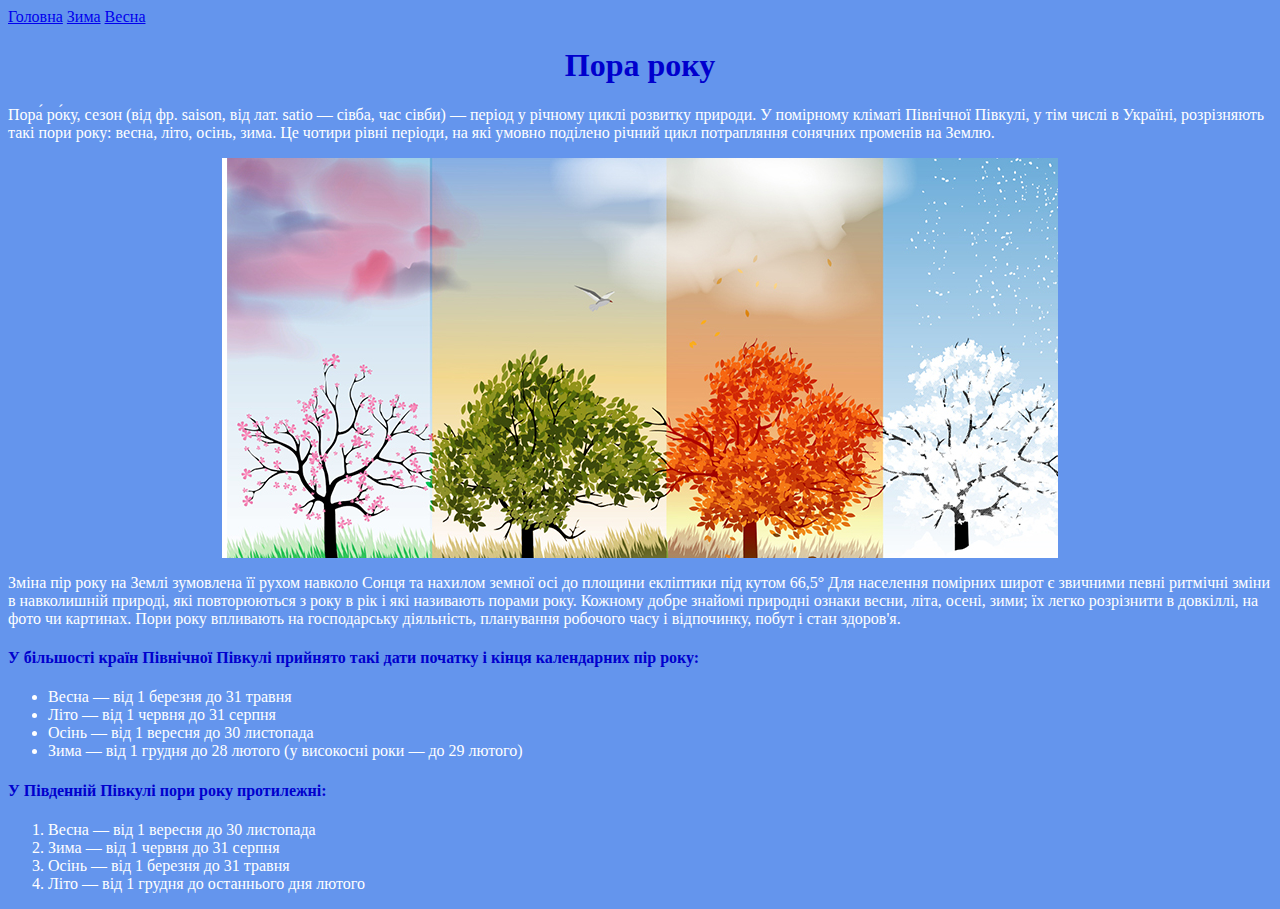
<file: index.html>
<!DOCTYPE html>
<html lang="en">
<head>
	<meta charset="UTF-8">
	<meta name="viewport" content="width=device-width, initial-scale=1.0">
	<title>Пора року</title>

	<link rel="stylesheet" type="text/css" href="style.css">
</head>
<body>
	<header>
		<a href="index.html">Головна</a>
		<a href="winter.html">Зима</a>
		<a href="spring.html">Весна</a>
	</header>
	<main>
		<h1>Пора року</h1>

<p>Пора́ ро́ку, сезон (від фр. saison, від лат. satio — сівба, час сівби) — період у річному
циклі розвитку природи. У помірному кліматі Північної Півкулі, у тім числі в Україні,
розрізняють такі пори року: весна, літо, осінь, зима. Це чотири рівні періоди, на які
умовно поділено річний цикл потрапляння сонячних променів на Землю.</p>
<div id="c"><img src="1.jpg" alt="" height="100%" ></div>
<p>Зміна пір року на Землі зумовлена її рухом навколо Сонця та нахилом земної осі до
площини екліптики під кутом 66,5° Для населення помірних широт є звичними певні
ритмічні зміни в навколишній природі, які повторюються з року в рік і які називають
порами року. Кожному добре знайомі природні ознаки весни, літа, осені, зими; їх легко
розрізнити в довкіллі, на фото чи картинах. Пори року впливають на господарську
діяльність, планування робочого часу і відпочинку, побут і стан здоров&#39;я.</p>
<h4>У більшості країн Північної Півкулі прийнято такі дати початку і кінця календарних пір
року:</h4>
	<ul>
		<li>Весна — від 1 березня до 31 травня</li>
		<li>Літо — від 1 червня до 31 серпня</li>
		<li>Осінь — від 1 вересня до 30 листопада</li>
		<li>Зима — від 1 грудня до 28 лютого (у високосні роки — до 29 лютого)</li>
	</ul>
	<h4>У Південній Півкулі пори року протилежні:</h4>
	<ol>
		<li>Весна — від 1 вересня до 30 листопада</li>
		<li>Зима — від 1 червня до 31 серпня</li>
		<li>Осінь — від 1 березня до 31 травня</li>
		<li>Літо — від 1 грудня до останнього дня лютого</li>
	</ol>
	</main>
</body>
</html>
</file>
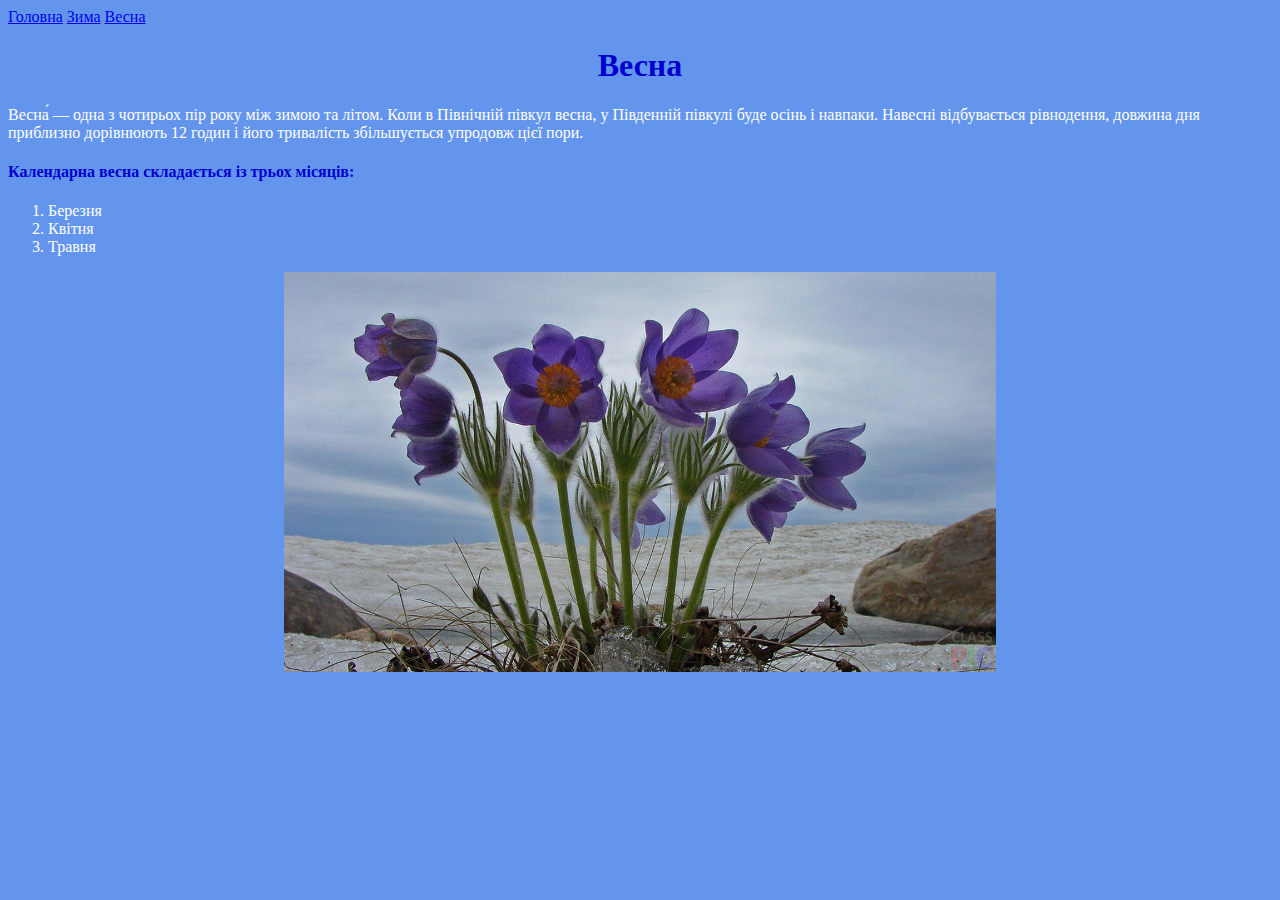
<file: spring.html>
<!DOCTYPE html>
<html lang="en">
<head>
	<meta charset="UTF-8">
	<meta name="viewport" content="width=device-width, initial-scale=1.0">
	<title>Весна</title>

	<link rel="stylesheet" type="text/css" href="style.css">
</head>
<body>
	<header>
		<a href="index.html">Головна</a>
		<a href="winter.html">Зима</a>
		<a href="spring.html">Весна</a>
	</header>
	<main>
		<h1>Весна</h1>

<p>Весна́ — одна з чотирьох пір року між зимою та літом. Коли в Північній півкул весна,
у Південній півкулі буде осінь і навпаки. Навесні відбувається рівнодення,
довжина дня приблизно дорівнюють 12 годин і його тривалість збільшується упродовж
цієї пори.</p>

	<h4>Календарна весна складається із трьох місяців:</h4>

	<ol>
		<li>Березня</li>
		<li>Квітня</li>
		<li>Травня</li>
	</ol>

		<div id="c"><img src="3.jpg" alt="" height="100%" ></div>

	</main>
</body>
</html>
</file>
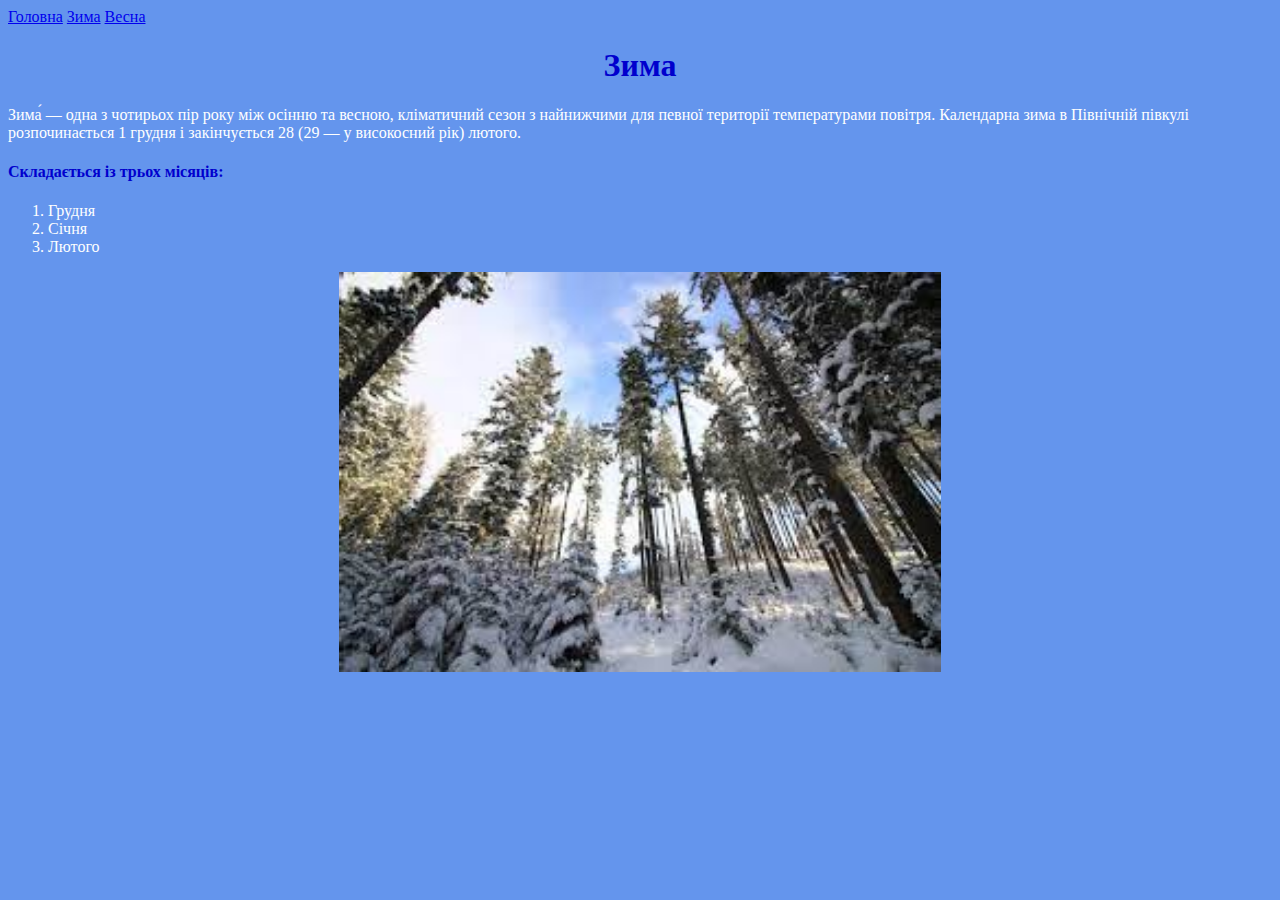
<file: winter.html>
<!DOCTYPE html>
<html lang="en">
<head>
	<meta charset="UTF-8">
	<meta name="viewport" content="width=device-width, initial-scale=1.0">
	<title>Зима</title>

	<link rel="stylesheet" type="text/css" href="style.css">
</head>
<body>
	<header>
		<a href="index.html">Головна</a>
		<a href="winter.html">Зима</a>
		<a href="spring.html">Весна</a>
	</header>
	<main>
		<h1>Зима</h1>

<p>Зима́ — одна з чотирьох пір року між осінню та весною, кліматичний сезон з
найнижчими для певної території температурами повітря. Календарна зима в Північній
півкулі розпочинається 1 грудня і закінчується 28 (29 — у високосний рік) лютого.</p>

	<h4>Складається із трьох місяців:</h4>

	<ol>
		<li>Грудня</li>
		<li>Січня</li>
		<li>Лютого</li>
	</ol>

		<div id="c"><img src="2.jpg" alt="" height="100%" ></div>

	</main>
</body>
</html>
</file>
<file: style.css>
body{
	background-color:#6495ED ;
	color: white;
}
h1{
	text-align: center;
	color: #0000CD;
}
h4{
	color: #0000CD;
}
#c{
	text-align: center;
		height: 400px;
}
</file>
